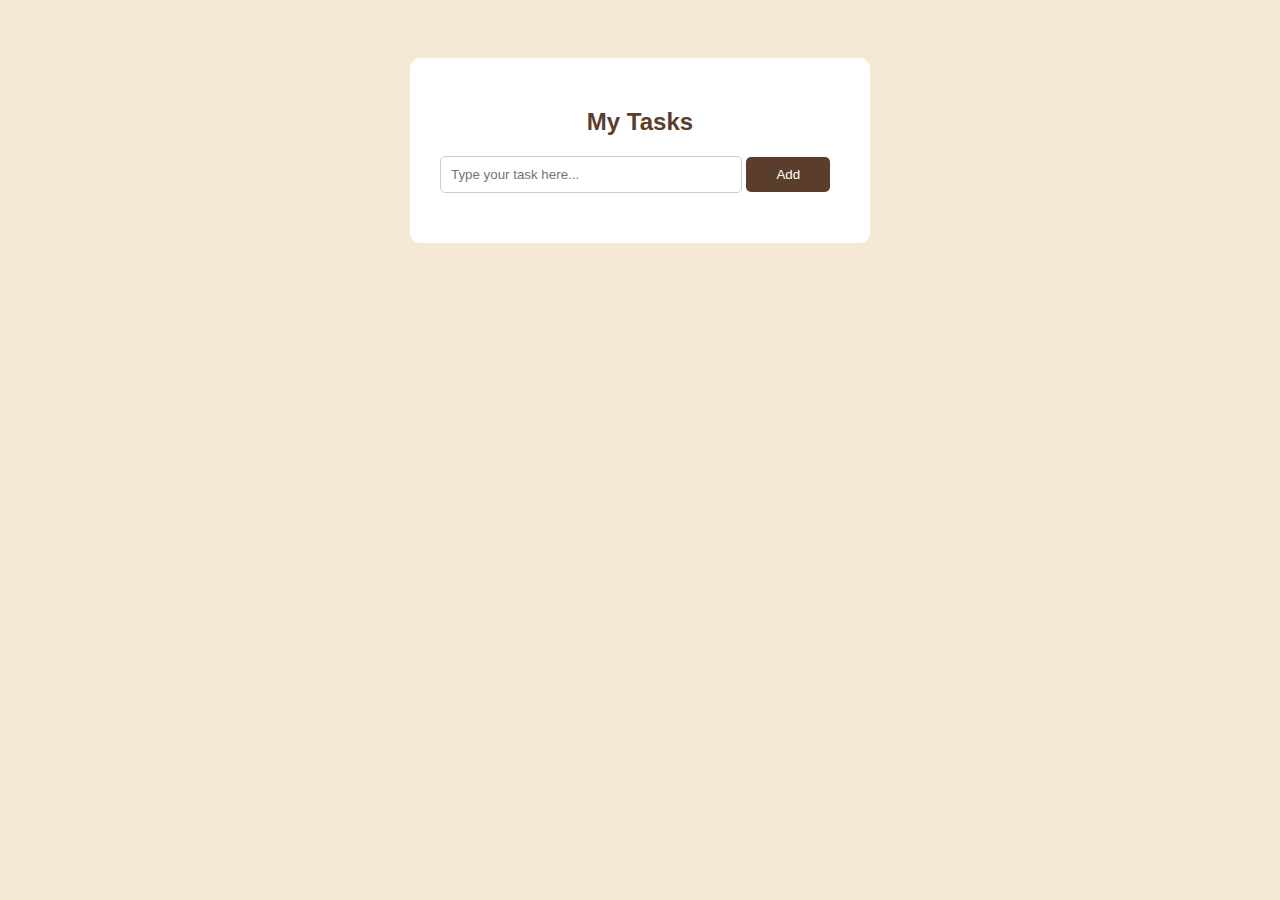
<file: todo_list/index.html>
<!DOCTYPE html>
<html lang="en">
<head>
    <meta charset="UTF-8">
    <meta http-equiv="X-UA-Compatible" content="IE=edge">
    <meta name="viewport" content="width=device-width, initial-scale=1.0">
    <link rel="stylesheet" href="style/style.css">
    <script src="./js/script.js"></script>
    <title>todo list</title>
</head>
<body>
    <div class="container">
        <h2>My Tasks</h2>
        <input type="text" id="taskInput" placeholder="Type your task here...">
        <button onclick="addTask()">Add</button>
        <ul id="taskList"></ul>
    </div>
</body>
</html>
</file>
<file: todo_list/style/style.css>
body{
    font-family: sans-serif;
    background-color: #f5e9d6;
    display: flex;
    justify-content: center;
    padding: 50px;
}

.container{
    background-color: #fff;
    padding: 30px;
    border-radius: 10px;
    box-shadow: 0 0 10px rgba(0,0,0,0,1);
    width: 400px;
}

h2{
    text-align: center;
    margin-bottom: 20px;
    color: #5a3e2b;
}

input[type="text"]{
    width: 70%;
    padding: 10px;
    border: 1px solid #ccc;
    border-radius: 5px;
}

button{
    padding: 10px 30px;
    background-color: #5a3e2b;
    color: white;
    border: none;
    border-radius: 5px;
    cursor: pointer;
}

ul{
    list-style: none;
    padding: 0;
    margin-top: 20px;
}

li{
    display: flex;
    justify-content: space-between;
    align-items: center;
    background-color: #f0d9b5;
    padding: 10px;
    margin-bottom: 10px;
    border-radius: 5px;
}

.delete{
    color: red;
    cursor: pointer;
}
</file>
